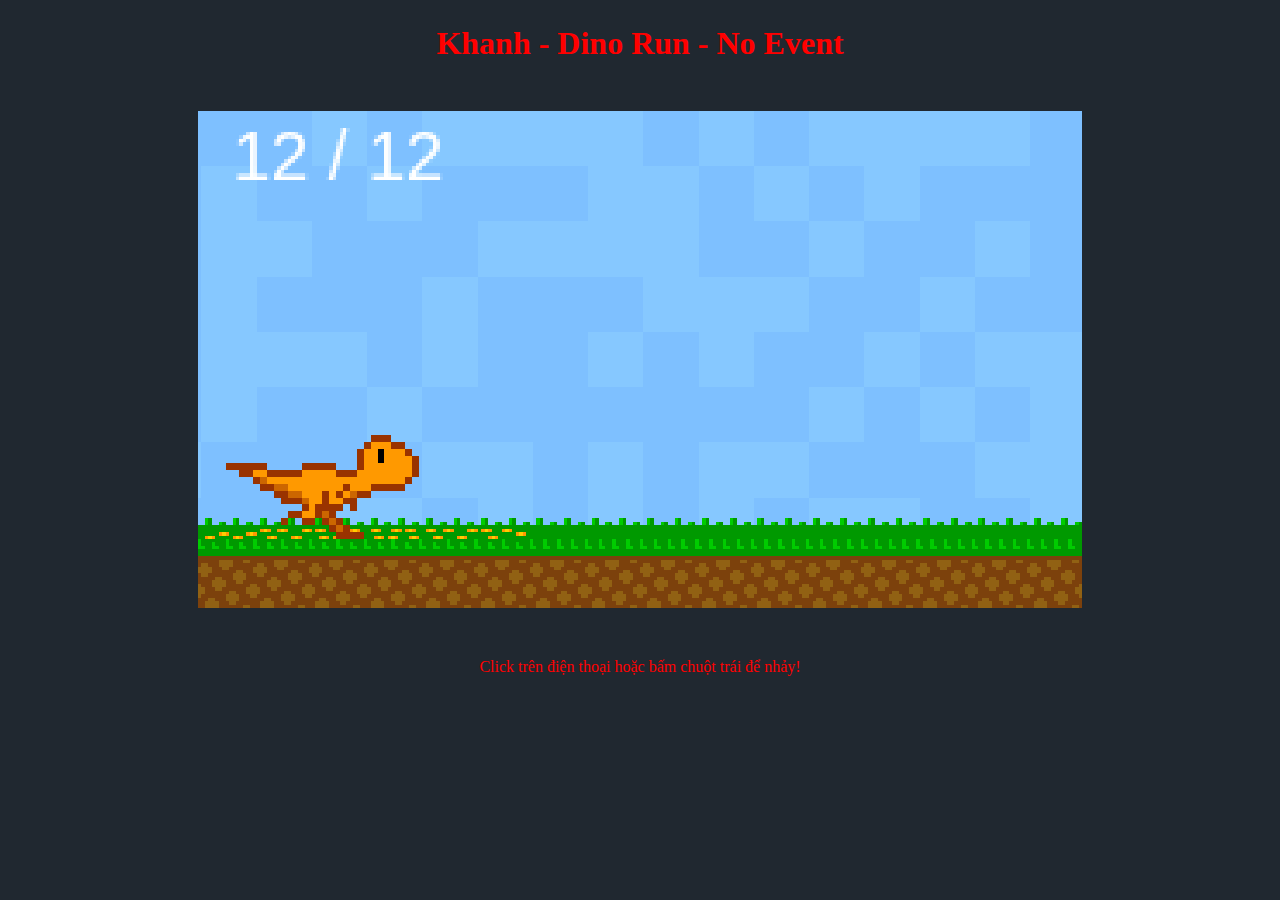
<file: index.html>
<!DOCTYPE html>

<html>

  <head>

    <meta name = "viewport" content = "width=device-width">
    <meta name = "description" content = "Game này là khủng long chạy dựa theo Dino Run">

    <link href = "dino.css" rel = "stylesheet" type = "text/css">

  </head>

  <body>

    <div class="name"><h1>Khanh - Dino Run - No Event</h1></div>
     
    <canvas></canvas>

    <div class="text"><p>Click trên điện thoại hoặc bấm chuột trái để nhảy!</p></div>

    <script src = "dino.js" type = "text/javascript"></script>

    <iframe width="350" height="150" src="https://www.youtube.com/embed/GrG2-oX5z24" title="YouTube video player" frameborder="0" allow="accelerometer; autoplay; clipboard-write; encrypted-media; gyroscope; picture-in-picture" allowfullscreen></iframe>


  </body>

</html>
</file>
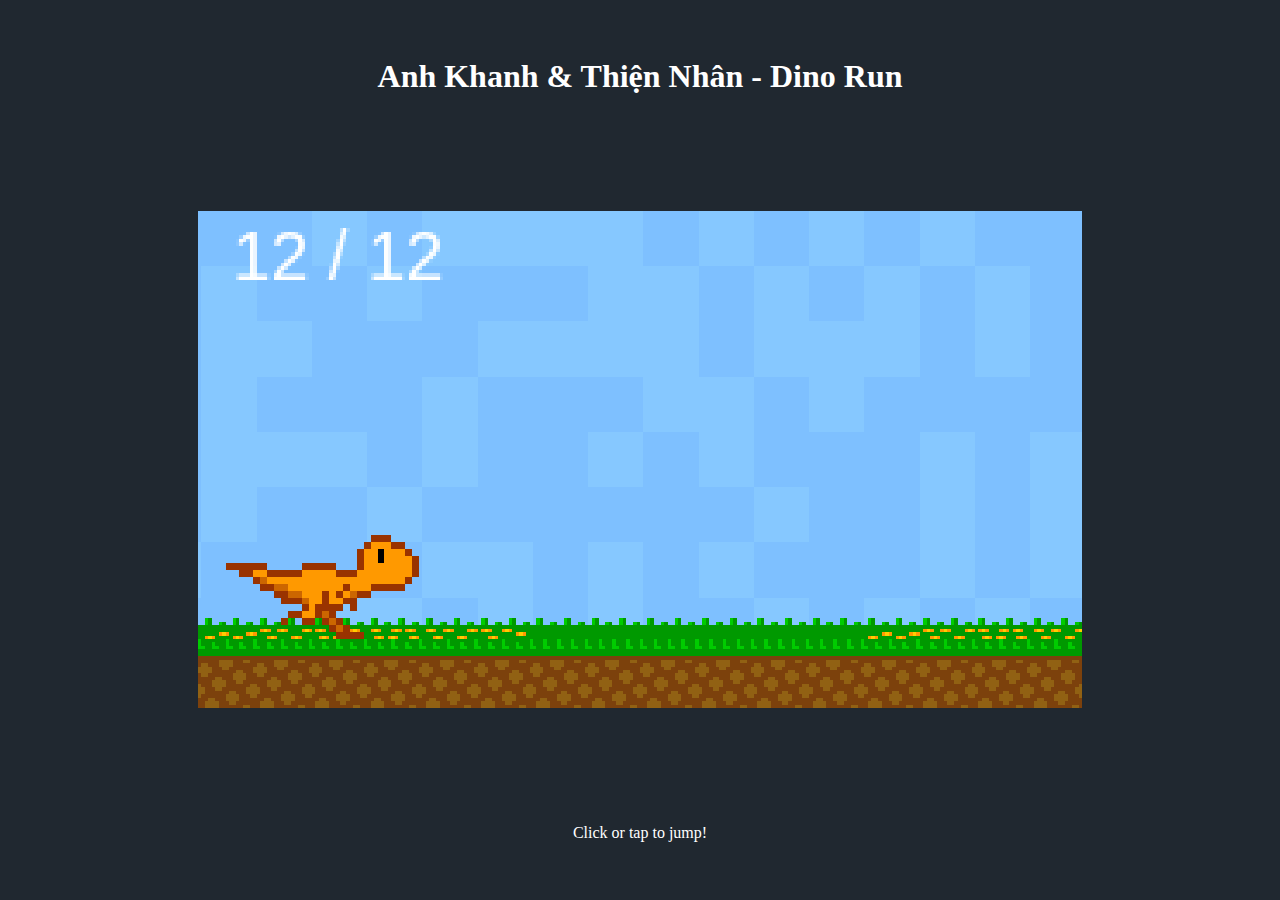
<file: dino.html>
<!DOCTYPE html>

<html>

  <head> 

    <meta name = "viewport" content = "width=device-width">
    <meta name = "description" content = "Game này là khủng long chạy dựa theo Dino Run">

    <link href = "dino.css" rel = "stylesheet" type = "text/css">

  </head>

  <body>

    <h1>Anh Khanh & Thiện Nhân - Dino Run</h1>

    <canvas></canvas>

    <p>Click or tap to jump!</p>

    <script src = "dino.js" type = "text/javascript"></script>

  </body>

</html>
</file>
<file: dino.css>
@import url('https://fonts.googleapis.com/css2?family=Pinyon+Script&display=swap');

* {

    box-sizing:border-box;
    margin:0;
    padding:0;
    user-select:none;
  
  }
  
  html {
  
    height:100%;
    width:100%;
  
  }
  
  body {
  
    align-content:space-around;
    background-color:#202830;
    color:#ffffff;
    display:grid;
    grid-template-columns:auto;
    grid-template-rows:auto auto auto;
    height:100%;
    justify-items:center;
    padding:0 8px;
    width:100%;
  
  }

.name{
  color: red;
}

.text{
  color: red;
}
</file>
